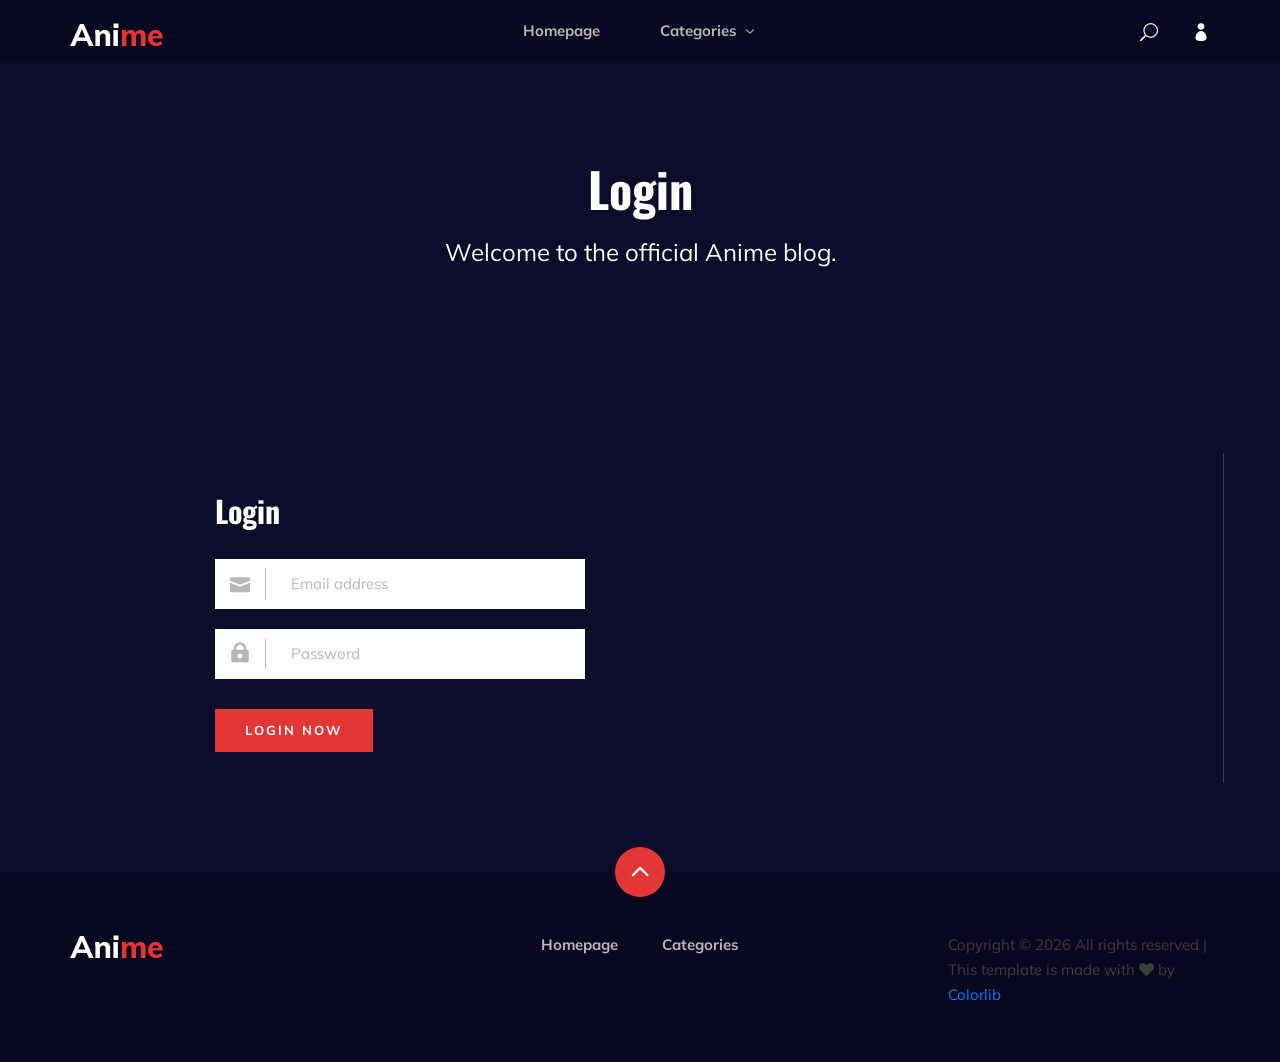
<file: login.html>
<!doctype html>
<html lang="zxx">
  <head>
    <meta charset="UTF-8" />
    <meta name="description" content="Anime Template" />
    <meta name="keywords" content="Anime, unica, creative, html" />
    <meta name="viewport" content="width=device-width, initial-scale=1.0" />
    <meta http-equiv="X-UA-Compatible" content="ie=edge" />
    <link rel="icon" href="img/anime/review-4.jpg" type="image/x-icon" />
    <title>Anime | Template</title>

    <!-- Google Font -->
    <link
      href="https://fonts.googleapis.com/css2?family=Oswald:wght@300;400;500;600;700&display=swap"
      rel="stylesheet"
    />
    <link
      href="https://fonts.googleapis.com/css2?family=Mulish:wght@300;400;500;600;700;800;900&display=swap"
      rel="stylesheet"
    />
    <link
      rel="stylesheet"
      href="https://unpkg.com/swiper@8/swiper-bundle.min.css"
    />
    <!-- Css Styles -->
    <link rel="stylesheet" href="css/bootstrap.min.css" type="text/css" />
    <link rel="stylesheet" href="css/font-awesome.min.css" type="text/css" />
    <link rel="stylesheet" href="css/elegant-icons.css" type="text/css" />
    <link rel="stylesheet" href="css/style.css" type="text/css" />
  </head>

  <body>
    <!-- Page Preloder -->
    <div id="preloder" class="preloder">
      <div class="loader"></div>
    </div>

    <!-- Header Section Begin -->
    <header class="header">
      <div class="container">
        <div class="row">
          <div class="col-lg-2">
            <div class="header__logo">
              <a href="./index.html">
                <img src="img/logo.png" alt="" />
              </a>
            </div>
          </div>
          <div class="col-lg-8">
            <div class="header__nav">
              <nav class="header__menu mobile-menu">
                <ul>
                  <li><a href="./index.html">Homepage</a></li>
                  <li>
                    <a href="./categories.html"
                      >Categories <span class="arrow_carrot-down"></span
                    ></a>
                    <ul class="dropdown">
                      <li><a href="./categories.html">Categories</a></li>
                    </ul>
                  </li>
                </ul>
              </nav>
            </div>
          </div>
          <div class="col-lg-2">
            <div class="header__right">
              <a href="#" class="search-switch"
                ><span class="icon_search"></span
              ></a>
              <a href="./login.html"><span class="icon_profile"></span></a>
            </div>
          </div>
        </div>
        <div id="mobile-menu-wrap"></div>
      </div>
    </header>
    <!-- Header End -->

    <!-- Normal Breadcrumb Begin -->
    <section
      class="normal-breadcrumb set-bg"
      data-setbg="img/normal-breadcrumb.jpg"
    >
      <div class="container">
        <div class="row">
          <div class="col-lg-12 text-center">
            <div class="normal__breadcrumb__text">
              <h2>Login</h2>
              <p>Welcome to the official Anime blog.</p>
            </div>
          </div>
        </div>
      </div>
    </section>
    <!-- Normal Breadcrumb End -->

    <!-- Login Section Begin -->
    <section class="login spad">
      <div class="container">
        <div class="row">
          <div class="col-lg-12">
            <div class="login__form">
              <h3>Login</h3>
              <form action="#">
                <div class="input__item">
                  <input type="text" placeholder="Email address" />
                  <span class="icon_mail"></span>
                </div>
                <div class="input__item">
                  <input type="text" placeholder="Password" />
                  <span class="icon_lock"></span>
                </div>
                <button type="submit" class="site-btn">Login Now</button>
              </form>
            </div>
          </div>
        </div>
      </div>
    </section>
    <!-- Login Section End -->

    <!-- Footer Section Begin -->
    <footer class="footer">
      <div class="page-up">
        <a href="#" id="scrollToTopButton"
          ><span class="arrow_carrot-up"></span
        ></a>
      </div>
      <div class="container">
        <div class="row">
          <div class="col-lg-3">
            <div class="footer__logo">
              <a href="./index.html"><img src="img/logo.png" alt="" /></a>
            </div>
          </div>
          <div class="col-lg-6">
            <div class="footer__nav">
              <ul>
                <li class="active"><a href="./index.html">Homepage</a></li>
                <li><a href="./categories.html">Categories</a></li>
              </ul>
            </div>
          </div>
          <div class="col-lg-3">
            <p>
              <!-- Link back to Colorlib can't be removed. Template is licensed under CC BY 3.0. -->
              Copyright &copy;
              <script>
                document.write(new Date().getFullYear());
              </script>
              All rights reserved | This template is made with
              <i class="fa fa-heart" aria-hidden="true"></i> by
              <a href="https://colorlib.com" target="_blank">Colorlib</a>
              <!-- Link back to Colorlib can't be removed. Template is licensed under CC BY 3.0. -->
            </p>
          </div>
        </div>
      </div>
    </footer>
    <!-- Footer Section End -->

    <!-- Search model Begin -->
    <div class="search-model">
      <div class="h-100 d-flex align-items-center justify-content-center">
        <div class="search-close-switch"><i class="icon_close"></i></div>
        <form class="search-model-form">
          <input type="text" id="search-input" placeholder="Search here....." />
        </form>
      </div>
    </div>
    <!-- Search model end -->

    <!-- Js Plugins -->
  </body>
</html>
</file>
<file: css/elegant-icons.css>
@font-face {
  font-family: "ElegantIcons";
  src: url("../fonts/ElegantIcons.eot");
  src:
    url("../fonts/ElegantIcons.eot?#iefix") format("embedded-opentype"),
    url("../fonts/ElegantIcons.woff") format("woff"),
    url("../fonts/ElegantIcons.ttf") format("truetype"),
    url("../fonts/ElegantIcons.svg#ElegantIcons") format("svg");
  font-weight: normal;
  font-style: normal;
}

/* Use the following CSS code if you want to use data attributes for inserting your icons */
[data-icon]:before {
  font-family: "ElegantIcons";
  content: attr(data-icon);
  speak: none;
  font-weight: normal;
  font-variant: normal;
  text-transform: none;
  line-height: 1;
  -webkit-font-smoothing: antialiased;
  -moz-osx-font-smoothing: grayscale;
}

/* Use the following CSS code if you want to have a class per icon */
/*
Instead of a list of all class selectors,
you can use the generic selector below, but it's slower:
[class*="your-class-prefix"] {
*/
.arrow_up,
.arrow_down,
.arrow_left,
.arrow_right,
.arrow_left-up,
.arrow_right-up,
.arrow_right-down,
.arrow_left-down,
.arrow-up-down,
.arrow_up-down_alt,
.arrow_left-right_alt,
.arrow_left-right,
.arrow_expand_alt2,
.arrow_expand_alt,
.arrow_condense,
.arrow_expand,
.arrow_move,
.arrow_carrot-up,
.arrow_carrot-down,
.arrow_carrot-left,
.arrow_carrot-right,
.arrow_carrot-2up,
.arrow_carrot-2down,
.arrow_carrot-2left,
.arrow_carrot-2right,
.arrow_carrot-up_alt2,
.arrow_carrot-down_alt2,
.arrow_carrot-left_alt2,
.arrow_carrot-right_alt2,
.arrow_carrot-2up_alt2,
.arrow_carrot-2down_alt2,
.arrow_carrot-2left_alt2,
.arrow_carrot-2right_alt2,
.arrow_triangle-up,
.arrow_triangle-down,
.arrow_triangle-left,
.arrow_triangle-right,
.arrow_triangle-up_alt2,
.arrow_triangle-down_alt2,
.arrow_triangle-left_alt2,
.arrow_triangle-right_alt2,
.arrow_back,
.icon_minus-06,
.icon_plus,
.icon_close,
.icon_check,
.icon_minus_alt2,
.icon_plus_alt2,
.icon_close_alt2,
.icon_check_alt2,
.icon_zoom-out_alt,
.icon_zoom-in_alt,
.icon_search,
.icon_box-empty,
.icon_box-selected,
.icon_minus-box,
.icon_plus-box,
.icon_box-checked,
.icon_circle-empty,
.icon_circle-slelected,
.icon_stop_alt2,
.icon_stop,
.icon_pause_alt2,
.icon_pause,
.icon_menu,
.icon_menu-square_alt2,
.icon_menu-circle_alt2,
.icon_ul,
.icon_ol,
.icon_adjust-horiz,
.icon_adjust-vert,
.icon_document_alt,
.icon_documents_alt,
.icon_pencil,
.icon_pencil-edit_alt,
.icon_pencil-edit,
.icon_folder-alt,
.icon_folder-open_alt,
.icon_folder-add_alt,
.icon_info_alt,
.icon_error-oct_alt,
.icon_error-circle_alt,
.icon_error-triangle_alt,
.icon_question_alt2,
.icon_question,
.icon_comment_alt,
.icon_chat_alt,
.icon_vol-mute_alt,
.icon_volume-low_alt,
.icon_volume-high_alt,
.icon_quotations,
.icon_quotations_alt2,
.icon_clock_alt,
.icon_lock_alt,
.icon_lock-open_alt,
.icon_key_alt,
.icon_cloud_alt,
.icon_cloud-upload_alt,
.icon_cloud-download_alt,
.icon_image,
.icon_images,
.icon_lightbulb_alt,
.icon_gift_alt,
.icon_house_alt,
.icon_genius,
.icon_mobile,
.icon_tablet,
.icon_laptop,
.icon_desktop,
.icon_camera_alt,
.icon_mail_alt,
.icon_cone_alt,
.icon_ribbon_alt,
.icon_bag_alt,
.icon_creditcard,
.icon_cart_alt,
.icon_paperclip,
.icon_tag_alt,
.icon_tags_alt,
.icon_trash_alt,
.icon_cursor_alt,
.icon_mic_alt,
.icon_compass_alt,
.icon_pin_alt,
.icon_pushpin_alt,
.icon_map_alt,
.icon_drawer_alt,
.icon_toolbox_alt,
.icon_book_alt,
.icon_calendar,
.icon_film,
.icon_table,
.icon_contacts_alt,
.icon_headphones,
.icon_lifesaver,
.icon_piechart,
.icon_refresh,
.icon_link_alt,
.icon_link,
.icon_loading,
.icon_blocked,
.icon_archive_alt,
.icon_heart_alt,
.icon_star_alt,
.icon_star-half_alt,
.icon_star,
.icon_star-half,
.icon_tools,
.icon_tool,
.icon_cog,
.icon_cogs,
.arrow_up_alt,
.arrow_down_alt,
.arrow_left_alt,
.arrow_right_alt,
.arrow_left-up_alt,
.arrow_right-up_alt,
.arrow_right-down_alt,
.arrow_left-down_alt,
.arrow_condense_alt,
.arrow_expand_alt3,
.arrow_carrot_up_alt,
.arrow_carrot-down_alt,
.arrow_carrot-left_alt,
.arrow_carrot-right_alt,
.arrow_carrot-2up_alt,
.arrow_carrot-2dwnn_alt,
.arrow_carrot-2left_alt,
.arrow_carrot-2right_alt,
.arrow_triangle-up_alt,
.arrow_triangle-down_alt,
.arrow_triangle-left_alt,
.arrow_triangle-right_alt,
.icon_minus_alt,
.icon_plus_alt,
.icon_close_alt,
.icon_check_alt,
.icon_zoom-out,
.icon_zoom-in,
.icon_stop_alt,
.icon_menu-square_alt,
.icon_menu-circle_alt,
.icon_document,
.icon_documents,
.icon_pencil_alt,
.icon_folder,
.icon_folder-open,
.icon_folder-add,
.icon_folder_upload,
.icon_folder_download,
.icon_info,
.icon_error-circle,
.icon_error-oct,
.icon_error-triangle,
.icon_question_alt,
.icon_comment,
.icon_chat,
.icon_vol-mute,
.icon_volume-low,
.icon_volume-high,
.icon_quotations_alt,
.icon_clock,
.icon_lock,
.icon_lock-open,
.icon_key,
.icon_cloud,
.icon_cloud-upload,
.icon_cloud-download,
.icon_lightbulb,
.icon_gift,
.icon_house,
.icon_camera,
.icon_mail,
.icon_cone,
.icon_ribbon,
.icon_bag,
.icon_cart,
.icon_tag,
.icon_tags,
.icon_trash,
.icon_cursor,
.icon_mic,
.icon_compass,
.icon_pin,
.icon_pushpin,
.icon_map,
.icon_drawer,
.icon_toolbox,
.icon_book,
.icon_contacts,
.icon_archive,
.icon_heart,
.icon_profile,
.icon_group,
.icon_grid-2x2,
.icon_grid-3x3,
.icon_music,
.icon_pause_alt,
.icon_phone,
.icon_upload,
.icon_download,
.social_facebook,
.social_twitter,
.social_pinterest,
.social_googleplus,
.social_tumblr,
.social_tumbleupon,
.social_wordpress,
.social_instagram,
.social_dribbble,
.social_vimeo,
.social_linkedin,
.social_rss,
.social_deviantart,
.social_share,
.social_myspace,
.social_skype,
.social_youtube,
.social_picassa,
.social_googledrive,
.social_flickr,
.social_blogger,
.social_spotify,
.social_delicious,
.social_facebook_circle,
.social_twitter_circle,
.social_pinterest_circle,
.social_googleplus_circle,
.social_tumblr_circle,
.social_stumbleupon_circle,
.social_wordpress_circle,
.social_instagram_circle,
.social_dribbble_circle,
.social_vimeo_circle,
.social_linkedin_circle,
.social_rss_circle,
.social_deviantart_circle,
.social_share_circle,
.social_myspace_circle,
.social_skype_circle,
.social_youtube_circle,
.social_picassa_circle,
.social_googledrive_alt2,
.social_flickr_circle,
.social_blogger_circle,
.social_spotify_circle,
.social_delicious_circle,
.social_facebook_square,
.social_twitter_square,
.social_pinterest_square,
.social_googleplus_square,
.social_tumblr_square,
.social_stumbleupon_square,
.social_wordpress_square,
.social_instagram_square,
.social_dribbble_square,
.social_vimeo_square,
.social_linkedin_square,
.social_rss_square,
.social_deviantart_square,
.social_share_square,
.social_myspace_square,
.social_skype_square,
.social_youtube_square,
.social_picassa_square,
.social_googledrive_square,
.social_flickr_square,
.social_blogger_square,
.social_spotify_square,
.social_delicious_square,
.icon_printer,
.icon_calulator,
.icon_building,
.icon_floppy,
.icon_drive,
.icon_search-2,
.icon_id,
.icon_id-2,
.icon_puzzle,
.icon_like,
.icon_dislike,
.icon_mug,
.icon_currency,
.icon_wallet,
.icon_pens,
.icon_easel,
.icon_flowchart,
.icon_datareport,
.icon_briefcase,
.icon_shield,
.icon_percent,
.icon_globe,
.icon_globe-2,
.icon_target,
.icon_hourglass,
.icon_balance,
.icon_rook,
.icon_printer-alt,
.icon_calculator_alt,
.icon_building_alt,
.icon_floppy_alt,
.icon_drive_alt,
.icon_search_alt,
.icon_id_alt,
.icon_id-2_alt,
.icon_puzzle_alt,
.icon_like_alt,
.icon_dislike_alt,
.icon_mug_alt,
.icon_currency_alt,
.icon_wallet_alt,
.icon_pens_alt,
.icon_easel_alt,
.icon_flowchart_alt,
.icon_datareport_alt,
.icon_briefcase_alt,
.icon_shield_alt,
.icon_percent_alt,
.icon_globe_alt,
.icon_clipboard {
  font-family: "ElegantIcons";
  speak: none;
  font-style: normal;
  font-weight: normal;
  font-variant: normal;
  text-transform: none;
  line-height: 1;
  -webkit-font-smoothing: antialiased;
}
.arrow_up:before {
  content: "\21";
}
.arrow_down:before {
  content: "\22";
}
.arrow_left:before {
  content: "\23";
}
.arrow_right:before {
  content: "\24";
}
.arrow_left-up:before {
  content: "\25";
}
.arrow_right-up:before {
  content: "\26";
}
.arrow_right-down:before {
  content: "\27";
}
.arrow_left-down:before {
  content: "\28";
}
.arrow-up-down:before {
  content: "\29";
}
.arrow_up-down_alt:before {
  content: "\2a";
}
.arrow_left-right_alt:before {
  content: "\2b";
}
.arrow_left-right:before {
  content: "\2c";
}
.arrow_expand_alt2:before {
  content: "\2d";
}
.arrow_expand_alt:before {
  content: "\2e";
}
.arrow_condense:before {
  content: "\2f";
}
.arrow_expand:before {
  content: "\30";
}
.arrow_move:before {
  content: "\31";
}
.arrow_carrot-up:before {
  content: "\32";
}
.arrow_carrot-down:before {
  content: "\33";
}
.arrow_carrot-left:before {
  content: "\34";
}
.arrow_carrot-right:before {
  content: "\35";
}
.arrow_carrot-2up:before {
  content: "\36";
}
.arrow_carrot-2down:before {
  content: "\37";
}
.arrow_carrot-2left:before {
  content: "\38";
}
.arrow_carrot-2right:before {
  content: "\39";
}
.arrow_carrot-up_alt2:before {
  content: "\3a";
}
.arrow_carrot-down_alt2:before {
  content: "\3b";
}
.arrow_carrot-left_alt2:before {
  content: "\3c";
}
.arrow_carrot-right_alt2:before {
  content: "\3d";
}
.arrow_carrot-2up_alt2:before {
  content: "\3e";
}
.arrow_carrot-2down_alt2:before {
  content: "\3f";
}
.arrow_carrot-2left_alt2:before {
  content: "\40";
}
.arrow_carrot-2right_alt2:before {
  content: "\41";
}
.arrow_triangle-up:before {
  content: "\42";
}
.arrow_triangle-down:before {
  content: "\43";
}
.arrow_triangle-left:before {
  content: "\44";
}
.arrow_triangle-right:before {
  content: "\45";
}
.arrow_triangle-up_alt2:before {
  content: "\46";
}
.arrow_triangle-down_alt2:before {
  content: "\47";
}
.arrow_triangle-left_alt2:before {
  content: "\48";
}
.arrow_triangle-right_alt2:before {
  content: "\49";
}
.arrow_back:before {
  content: "\4a";
}
.icon_minus-06:before {
  content: "\4b";
}
.icon_plus:before {
  content: "\4c";
}
.icon_close:before {
  content: "\4d";
}
.icon_check:before {
  content: "\4e";
}
.icon_minus_alt2:before {
  content: "\4f";
}
.icon_plus_alt2:before {
  content: "\50";
}
.icon_close_alt2:before {
  content: "\51";
}
.icon_check_alt2:before {
  content: "\52";
}
.icon_zoom-out_alt:before {
  content: "\53";
}
.icon_zoom-in_alt:before {
  content: "\54";
}
.icon_search:before {
  content: "\55";
}
.icon_box-empty:before {
  content: "\56";
}
.icon_box-selected:before {
  content: "\57";
}
.icon_minus-box:before {
  content: "\58";
}
.icon_plus-box:before {
  content: "\59";
}
.icon_box-checked:before {
  content: "\5a";
}
.icon_circle-empty:before {
  content: "\5b";
}
.icon_circle-slelected:before {
  content: "\5c";
}
.icon_stop_alt2:before {
  content: "\5d";
}
.icon_stop:before {
  content: "\5e";
}
.icon_pause_alt2:before {
  content: "\5f";
}
.icon_pause:before {
  content: "\60";
}
.icon_menu:before {
  content: "\61";
}
.icon_menu-square_alt2:before {
  content: "\62";
}
.icon_menu-circle_alt2:before {
  content: "\63";
}
.icon_ul:before {
  content: "\64";
}
.icon_ol:before {
  content: "\65";
}
.icon_adjust-horiz:before {
  content: "\66";
}
.icon_adjust-vert:before {
  content: "\67";
}
.icon_document_alt:before {
  content: "\68";
}
.icon_documents_alt:before {
  content: "\69";
}
.icon_pencil:before {
  content: "\6a";
}
.icon_pencil-edit_alt:before {
  content: "\6b";
}
.icon_pencil-edit:before {
  content: "\6c";
}
.icon_folder-alt:before {
  content: "\6d";
}
.icon_folder-open_alt:before {
  content: "\6e";
}
.icon_folder-add_alt:before {
  content: "\6f";
}
.icon_info_alt:before {
  content: "\70";
}
.icon_error-oct_alt:before {
  content: "\71";
}
.icon_error-circle_alt:before {
  content: "\72";
}
.icon_error-triangle_alt:before {
  content: "\73";
}
.icon_question_alt2:before {
  content: "\74";
}
.icon_question:before {
  content: "\75";
}
.icon_comment_alt:before {
  content: "\76";
}
.icon_chat_alt:before {
  content: "\77";
}
.icon_vol-mute_alt:before {
  content: "\78";
}
.icon_volume-low_alt:before {
  content: "\79";
}
.icon_volume-high_alt:before {
  content: "\7a";
}
.icon_quotations:before {
  content: "\7b";
}
.icon_quotations_alt2:before {
  content: "\7c";
}
.icon_clock_alt:before {
  content: "\7d";
}
.icon_lock_alt:before {
  content: "\7e";
}
.icon_lock-open_alt:before {
  content: "\e000";
}
.icon_key_alt:before {
  content: "\e001";
}
.icon_cloud_alt:before {
  content: "\e002";
}
.icon_cloud-upload_alt:before {
  content: "\e003";
}
.icon_cloud-download_alt:before {
  content: "\e004";
}
.icon_image:before {
  content: "\e005";
}
.icon_images:before {
  content: "\e006";
}
.icon_lightbulb_alt:before {
  content: "\e007";
}
.icon_gift_alt:before {
  content: "\e008";
}
.icon_house_alt:before {
  content: "\e009";
}
.icon_genius:before {
  content: "\e00a";
}
.icon_mobile:before {
  content: "\e00b";
}
.icon_tablet:before {
  content: "\e00c";
}
.icon_laptop:before {
  content: "\e00d";
}
.icon_desktop:before {
  content: "\e00e";
}
.icon_camera_alt:before {
  content: "\e00f";
}
.icon_mail_alt:before {
  content: "\e010";
}
.icon_cone_alt:before {
  content: "\e011";
}
.icon_ribbon_alt:before {
  content: "\e012";
}
.icon_bag_alt:before {
  content: "\e013";
}
.icon_creditcard:before {
  content: "\e014";
}
.icon_cart_alt:before {
  content: "\e015";
}
.icon_paperclip:before {
  content: "\e016";
}
.icon_tag_alt:before {
  content: "\e017";
}
.icon_tags_alt:before {
  content: "\e018";
}
.icon_trash_alt:before {
  content: "\e019";
}
.icon_cursor_alt:before {
  content: "\e01a";
}
.icon_mic_alt:before {
  content: "\e01b";
}
.icon_compass_alt:before {
  content: "\e01c";
}
.icon_pin_alt:before {
  content: "\e01d";
}
.icon_pushpin_alt:before {
  content: "\e01e";
}
.icon_map_alt:before {
  content: "\e01f";
}
.icon_drawer_alt:before {
  content: "\e020";
}
.icon_toolbox_alt:before {
  content: "\e021";
}
.icon_book_alt:before {
  content: "\e022";
}
.icon_calendar:before {
  content: "\e023";
}
.icon_film:before {
  content: "\e024";
}
.icon_table:before {
  content: "\e025";
}
.icon_contacts_alt:before {
  content: "\e026";
}
.icon_headphones:before {
  content: "\e027";
}
.icon_lifesaver:before {
  content: "\e028";
}
.icon_piechart:before {
  content: "\e029";
}
.icon_refresh:before {
  content: "\e02a";
}
.icon_link_alt:before {
  content: "\e02b";
}
.icon_link:before {
  content: "\e02c";
}
.icon_loading:before {
  content: "\e02d";
}
.icon_blocked:before {
  content: "\e02e";
}
.icon_archive_alt:before {
  content: "\e02f";
}
.icon_heart_alt:before {
  content: "\e030";
}
.icon_star_alt:before {
  content: "\e031";
}
.icon_star-half_alt:before {
  content: "\e032";
}
.icon_star:before {
  content: "\e033";
}
.icon_star-half:before {
  content: "\e034";
}
.icon_tools:before {
  content: "\e035";
}
.icon_tool:before {
  content: "\e036";
}
.icon_cog:before {
  content: "\e037";
}
.icon_cogs:before {
  content: "\e038";
}
.arrow_up_alt:before {
  content: "\e039";
}
.arrow_down_alt:before {
  content: "\e03a";
}
.arrow_left_alt:before {
  content: "\e03b";
}
.arrow_right_alt:before {
  content: "\e03c";
}
.arrow_left-up_alt:before {
  content: "\e03d";
}
.arrow_right-up_alt:before {
  content: "\e03e";
}
.arrow_right-down_alt:before {
  content: "\e03f";
}
.arrow_left-down_alt:before {
  content: "\e040";
}
.arrow_condense_alt:before {
  content: "\e041";
}
.arrow_expand_alt3:before {
  content: "\e042";
}
.arrow_carrot_up_alt:before {
  content: "\e043";
}
.arrow_carrot-down_alt:before {
  content: "\e044";
}
.arrow_carrot-left_alt:before {
  content: "\e045";
}
.arrow_carrot-right_alt:before {
  content: "\e046";
}
.arrow_carrot-2up_alt:before {
  content: "\e047";
}
.arrow_carrot-2dwnn_alt:before {
  content: "\e048";
}
.arrow_carrot-2left_alt:before {
  content: "\e049";
}
.arrow_carrot-2right_alt:before {
  content: "\e04a";
}
.arrow_triangle-up_alt:before {
  content: "\e04b";
}
.arrow_triangle-down_alt:before {
  content: "\e04c";
}
.arrow_triangle-left_alt:before {
  content: "\e04d";
}
.arrow_triangle-right_alt:before {
  content: "\e04e";
}
.icon_minus_alt:before {
  content: "\e04f";
}
.icon_plus_alt:before {
  content: "\e050";
}
.icon_close_alt:before {
  content: "\e051";
}
.icon_check_alt:before {
  content: "\e052";
}
.icon_zoom-out:before {
  content: "\e053";
}
.icon_zoom-in:before {
  content: "\e054";
}
.icon_stop_alt:before {
  content: "\e055";
}
.icon_menu-square_alt:before {
  content: "\e056";
}
.icon_menu-circle_alt:before {
  content: "\e057";
}
.icon_document:before {
  content: "\e058";
}
.icon_documents:before {
  content: "\e059";
}
.icon_pencil_alt:before {
  content: "\e05a";
}
.icon_folder:before {
  content: "\e05b";
}
.icon_folder-open:before {
  content: "\e05c";
}
.icon_folder-add:before {
  content: "\e05d";
}
.icon_folder_upload:before {
  content: "\e05e";
}
.icon_folder_download:before {
  content: "\e05f";
}
.icon_info:before {
  content: "\e060";
}
.icon_error-circle:before {
  content: "\e061";
}
.icon_error-oct:before {
  content: "\e062";
}
.icon_error-triangle:before {
  content: "\e063";
}
.icon_question_alt:before {
  content: "\e064";
}
.icon_comment:before {
  content: "\e065";
}
.icon_chat:before {
  content: "\e066";
}
.icon_vol-mute:before {
  content: "\e067";
}
.icon_volume-low:before {
  content: "\e068";
}
.icon_volume-high:before {
  content: "\e069";
}
.icon_quotations_alt:before {
  content: "\e06a";
}
.icon_clock:before {
  content: "\e06b";
}
.icon_lock:before {
  content: "\e06c";
}
.icon_lock-open:before {
  content: "\e06d";
}
.icon_key:before {
  content: "\e06e";
}
.icon_cloud:before {
  content: "\e06f";
}
.icon_cloud-upload:before {
  content: "\e070";
}
.icon_cloud-download:before {
  content: "\e071";
}
.icon_lightbulb:before {
  content: "\e072";
}
.icon_gift:before {
  content: "\e073";
}
.icon_house:before {
  content: "\e074";
}
.icon_camera:before {
  content: "\e075";
}
.icon_mail:before {
  content: "\e076";
}
.icon_cone:before {
  content: "\e077";
}
.icon_ribbon:before {
  content: "\e078";
}
.icon_bag:before {
  content: "\e079";
}
.icon_cart:before {
  content: "\e07a";
}
.icon_tag:before {
  content: "\e07b";
}
.icon_tags:before {
  content: "\e07c";
}
.icon_trash:before {
  content: "\e07d";
}
.icon_cursor:before {
  content: "\e07e";
}
.icon_mic:before {
  content: "\e07f";
}
.icon_compass:before {
  content: "\e080";
}
.icon_pin:before {
  content: "\e081";
}
.icon_pushpin:before {
  content: "\e082";
}
.icon_map:before {
  content: "\e083";
}
.icon_drawer:before {
  content: "\e084";
}
.icon_toolbox:before {
  content: "\e085";
}
.icon_book:before {
  content: "\e086";
}
.icon_contacts:before {
  content: "\e087";
}
.icon_archive:before {
  content: "\e088";
}
.icon_heart:before {
  content: "\e089";
}
.icon_profile:before {
  content: "\e08a";
}
.icon_group:before {
  content: "\e08b";
}
.icon_grid-2x2:before {
  content: "\e08c";
}
.icon_grid-3x3:before {
  content: "\e08d";
}
.icon_music:before {
  content: "\e08e";
}
.icon_pause_alt:before {
  content: "\e08f";
}
.icon_phone:before {
  content: "\e090";
}
.icon_upload:before {
  content: "\e091";
}
.icon_download:before {
  content: "\e092";
}
.social_facebook:before {
  content: "\e093";
}
.social_twitter:before {
  content: "\e094";
}
.social_pinterest:before {
  content: "\e095";
}
.social_googleplus:before {
  content: "\e096";
}
.social_tumblr:before {
  content: "\e097";
}
.social_tumbleupon:before {
  content: "\e098";
}
.social_wordpress:before {
  content: "\e099";
}
.social_instagram:before {
  content: "\e09a";
}
.social_dribbble:before {
  content: "\e09b";
}
.social_vimeo:before {
  content: "\e09c";
}
.social_linkedin:before {
  content: "\e09d";
}
.social_rss:before {
  content: "\e09e";
}
.social_deviantart:before {
  content: "\e09f";
}
.social_share:before {
  content: "\e0a0";
}
.social_myspace:before {
  content: "\e0a1";
}
.social_skype:before {
  content: "\e0a2";
}
.social_youtube:before {
  content: "\e0a3";
}
.social_picassa:before {
  content: "\e0a4";
}
.social_googledrive:before {
  content: "\e0a5";
}
.social_flickr:before {
  content: "\e0a6";
}
.social_blogger:before {
  content: "\e0a7";
}
.social_spotify:before {
  content: "\e0a8";
}
.social_delicious:before {
  content: "\e0a9";
}
.social_facebook_circle:before {
  content: "\e0aa";
}
.social_twitter_circle:before {
  content: "\e0ab";
}
.social_pinterest_circle:before {
  content: "\e0ac";
}
.social_googleplus_circle:before {
  content: "\e0ad";
}
.social_tumblr_circle:before {
  content: "\e0ae";
}
.social_stumbleupon_circle:before {
  content: "\e0af";
}
.social_wordpress_circle:before {
  content: "\e0b0";
}
.social_instagram_circle:before {
  content: "\e0b1";
}
.social_dribbble_circle:before {
  content: "\e0b2";
}
.social_vimeo_circle:before {
  content: "\e0b3";
}
.social_linkedin_circle:before {
  content: "\e0b4";
}
.social_rss_circle:before {
  content: "\e0b5";
}
.social_deviantart_circle:before {
  content: "\e0b6";
}
.social_share_circle:before {
  content: "\e0b7";
}
.social_myspace_circle:before {
  content: "\e0b8";
}
.social_skype_circle:before {
  content: "\e0b9";
}
.social_youtube_circle:before {
  content: "\e0ba";
}
.social_picassa_circle:before {
  content: "\e0bb";
}
.social_googledrive_alt2:before {
  content: "\e0bc";
}
.social_flickr_circle:before {
  content: "\e0bd";
}
.social_blogger_circle:before {
  content: "\e0be";
}
.social_spotify_circle:before {
  content: "\e0bf";
}
.social_delicious_circle:before {
  content: "\e0c0";
}
.social_facebook_square:before {
  content: "\e0c1";
}
.social_twitter_square:before {
  content: "\e0c2";
}
.social_pinterest_square:before {
  content: "\e0c3";
}
.social_googleplus_square:before {
  content: "\e0c4";
}
.social_tumblr_square:before {
  content: "\e0c5";
}
.social_stumbleupon_square:before {
  content: "\e0c6";
}
.social_wordpress_square:before {
  content: "\e0c7";
}
.social_instagram_square:before {
  content: "\e0c8";
}
.social_dribbble_square:before {
  content: "\e0c9";
}
.social_vimeo_square:before {
  content: "\e0ca";
}
.social_linkedin_square:before {
  content: "\e0cb";
}
.social_rss_square:before {
  content: "\e0cc";
}
.social_deviantart_square:before {
  content: "\e0cd";
}
.social_share_square:before {
  content: "\e0ce";
}
.social_myspace_square:before {
  content: "\e0cf";
}
.social_skype_square:before {
  content: "\e0d0";
}
.social_youtube_square:before {
  content: "\e0d1";
}
.social_picassa_square:before {
  content: "\e0d2";
}
.social_googledrive_square:before {
  content: "\e0d3";
}
.social_flickr_square:before {
  content: "\e0d4";
}
.social_blogger_square:before {
  content: "\e0d5";
}
.social_spotify_square:before {
  content: "\e0d6";
}
.social_delicious_square:before {
  content: "\e0d7";
}
.icon_printer:before {
  content: "\e103";
}
.icon_calulator:before {
  content: "\e0ee";
}
.icon_building:before {
  content: "\e0ef";
}
.icon_floppy:before {
  content: "\e0e8";
}
.icon_drive:before {
  content: "\e0ea";
}
.icon_search-2:before {
  content: "\e101";
}
.icon_id:before {
  content: "\e107";
}
.icon_id-2:before {
  content: "\e108";
}
.icon_puzzle:before {
  content: "\e102";
}
.icon_like:before {
  content: "\e106";
}
.icon_dislike:before {
  content: "\e0eb";
}
.icon_mug:before {
  content: "\e105";
}
.icon_currency:before {
  content: "\e0ed";
}
.icon_wallet:before {
  content: "\e100";
}
.icon_pens:before {
  content: "\e104";
}
.icon_easel:before {
  content: "\e0e9";
}
.icon_flowchart:before {
  content: "\e109";
}
.icon_datareport:before {
  content: "\e0ec";
}
.icon_briefcase:before {
  content: "\e0fe";
}
.icon_shield:before {
  content: "\e0f6";
}
.icon_percent:before {
  content: "\e0fb";
}
.icon_globe:before {
  content: "\e0e2";
}
.icon_globe-2:before {
  content: "\e0e3";
}
.icon_target:before {
  content: "\e0f5";
}
.icon_hourglass:before {
  content: "\e0e1";
}
.icon_balance:before {
  content: "\e0ff";
}
.icon_rook:before {
  content: "\e0f8";
}
.icon_printer-alt:before {
  content: "\e0fa";
}
.icon_calculator_alt:before {
  content: "\e0e7";
}
.icon_building_alt:before {
  content: "\e0fd";
}
.icon_floppy_alt:before {
  content: "\e0e4";
}
.icon_drive_alt:before {
  content: "\e0e5";
}
.icon_search_alt:before {
  content: "\e0f7";
}
.icon_id_alt:before {
  content: "\e0e0";
}
.icon_id-2_alt:before {
  content: "\e0fc";
}
.icon_puzzle_alt:before {
  content: "\e0f9";
}
.icon_like_alt:before {
  content: "\e0dd";
}
.icon_dislike_alt:before {
  content: "\e0f1";
}
.icon_mug_alt:before {
  content: "\e0dc";
}
.icon_currency_alt:before {
  content: "\e0f3";
}
.icon_wallet_alt:before {
  content: "\e0d8";
}
.icon_pens_alt:before {
  content: "\e0db";
}
.icon_easel_alt:before {
  content: "\e0f0";
}
.icon_flowchart_alt:before {
  content: "\e0df";
}
.icon_datareport_alt:before {
  content: "\e0f2";
}
.icon_briefcase_alt:before {
  content: "\e0f4";
}
.icon_shield_alt:before {
  content: "\e0d9";
}
.icon_percent_alt:before {
  content: "\e0da";
}
.icon_globe_alt:before {
  content: "\e0de";
}
.icon_clipboard:before {
  content: "\e0e6";
}

.glyph {
  float: left;
  text-align: center;
  padding: 0.75em;
  margin: 0.4em 1.5em 0.75em 0;
  width: 6em;
  text-shadow: none;
}
.glyph_big {
  font-size: 128px;
  color: #59c5dc;
  float: left;
  margin-right: 20px;
}

.glyph div {
  padding-bottom: 10px;
}

.glyph input {
  font-family: consolas, monospace;
  font-size: 12px;
  width: 100%;
  text-align: center;
  border: 0;
  box-shadow: 0 0 0 1px #ccc;
  padding: 0.2em;
  -moz-border-radius: 5px;
  -webkit-border-radius: 5px;
}
.centered {
  margin-left: auto;
  margin-right: auto;
}
.glyph .fs1 {
  font-size: 2em;
}
</file>
<file: css/style.css>
html,
body {
  height: 100%;
  font-family: "Mulish", sans-serif;
  -webkit-font-smoothing: antialiased;
  background: #0b0c2a;
}
h1,
h2,
h3,
h4,
h5,
h6 {
  margin: 0;
  color: #111111;
  font-weight: 400;
  font-family: "Mulish", sans-serif;
}
h1 {
  font-size: 70px;
}
h2 {
  font-size: 36px;
}
h3 {
  font-size: 30px;
}
h4 {
  font-size: 24px;
}
h5 {
  font-size: 18px;
}
h6 {
  font-size: 16px;
}
p {
  font-size: 15px;
  font-family: "Mulish", sans-serif;
  color: #3d3d3d;
  font-weight: 400;
  line-height: 25px;
  margin: 0 0 15px 0;
}
img {
  max-width: 100%;
}
input:focus,
select:focus,
button:focus,
textarea:focus {
  outline: none;
}
a:hover,
a:focus {
  text-decoration: none;
  outline: none;
  color: #fff;
}
ul,
ol {
  padding: 0;
  margin: 0;
}
.section-title {
  margin-bottom: 30px;
}
.section-title h4,
.section-title h5 {
  color: #fff;
  font-weight: 600;
  line-height: 21px;
  text-transform: uppercase;
  padding-left: 20px;
  position: relative;
  font-family: "Oswald", sans-serif;
}
.section-title h4:after,
.section-title h5:after {
  position: absolute;
  left: 0;
  top: -6px;
  height: 32px;
  width: 4px;
  background: #e53637;
  content: "";
}
.set-bg {
  background-repeat: no-repeat;
  background-size: cover;
  background-position: top center;
}
.spad {
  padding-top: 100px;
  padding-bottom: 100px;
}
.text-white h1,
.text-white h2,
.text-white h3,
.text-white h4,
.text-white h5,
.text-white h6,
.text-white p,
.text-white span,
.text-white li,
.text-white a {
  color: #fff;
}
.primary-btn {
  display: inline-block;
  font-size: 13px;
  font-weight: 700;
  text-transform: uppercase;
  color: #fff;
  letter-spacing: 2px;
}
.primary-btn span {
  font-size: 18px;
  margin-left: 5px;
  position: relative;
  top: 3px;
}
.site-btn {
  font-size: 13px;
  color: #fff;
  background: #e53637;
  font-weight: 700;
  border: none;
  border-radius: 2px;
  letter-spacing: 2px;
  text-transform: uppercase;
  display: inline-block;
  padding: 12px 30px;
}
.preloder {
  position: fixed;
  width: 100%;
  height: 100%;
  top: 0;
  left: 0;
  z-index: 999999;
  background: #000;
  visibility: hidden;
  opacity: 0;
  transition: 0.2s;
}
.preloder.active {
  visibility: visible;
  opacity: 1;
}
.loader {
  width: 40px;
  height: 40px;
  position: absolute;
  top: 50%;
  left: 50%;
  margin-top: -13px;
  margin-left: -13px;
  border-radius: 60px;
  animation: loader 0.8s linear infinite;
  -webkit-animation: loader 0.8s linear infinite;
}
@keyframes loader {
  0% {
    transform: rotate(0deg);
    border: 4px solid #f44336;
    border-left-color: transparent;
  }
  50% {
    transform: rotate(180deg);
    border: 4px solid #673ab7;
    border-left-color: transparent;
  }
  100% {
    transform: rotate(360deg);
    border: 4px solid #f44336;
    border-left-color: transparent;
  }
}
.spacial-controls {
  position: fixed;
  width: 111px;
  height: 91px;
  top: 0;
  right: 0;
  z-index: 999;
}
.spacial-controls .search-switch {
  display: block;
  height: 100%;
  padding-top: 30px;
  background: #323232;
  text-align: center;
  cursor: pointer;
}
.search-model {
  display: none;
  position: fixed;
  width: 100%;
  height: 100%;
  left: 0;
  top: 0;
  background: #000;
  z-index: 99999;
}
.search-model-form {
  padding: 0 15px;
}
.search-model-form input {
  width: 500px;
  font-size: 40px;
  border: none;
  border-bottom: 2px solid #333;
  background: 0 0;
  color: #999;
}
.search-close-switch {
  position: absolute;
  width: 50px;
  height: 50px;
  background: #333;
  color: #fff;
  text-align: center;
  border-radius: 50%;
  font-size: 28px;
  line-height: 28px;
  top: 30px;
  cursor: pointer;
  display: flex;
  align-items: center;
  justify-content: center;
}
.header {
  background: #070720;
}
.header__logo {
  padding: 20px 0 17px;
}
.header__logo a {
  display: inline-block;
}
.header__menu {
  text-align: center;
}
.header__menu ul li {
  list-style: none;
  display: inline-block;
  position: relative;
  margin-right: 16px;
}
.header__menu ul li.active a {
  background: #e53637;
  color: #fff;
}
.header__menu ul li:hover a {
  color: #fff;
}
.header__menu ul li:hover .dropdown {
  top: 62px;
  opacity: 1;
  visibility: visible;
}
.header__menu ul li:hover .dropdown li a {
  background: transparent;
}
.header__menu ul li:last-child {
  margin-right: 0;
}
.header__menu ul li .dropdown {
  position: absolute;
  left: 0;
  top: 82px;
  width: 150px;
  background: #fff;
  text-align: left;
  padding: 5px 0;
  z-index: 9;
  opacity: 0;
  visibility: hidden;
  transition: all, 0.3s;
}
.header__menu ul li .dropdown li {
  display: block;
  margin-right: 0;
}
.header__menu ul li .dropdown li a {
  font-size: 14px;
  color: #111;
  font-weight: 500;
  padding: 5px 20px;
}
.header__menu ul li a {
  font-size: 15px;
  color: #b7b7b7;
  display: block;
  font-weight: 700;
  transition: all, 0.5s;
  padding: 20px;
}
.header__menu ul li a span {
  position: relative;
  font-size: 17px;
  top: 2px;
}
.header__right {
  text-align: right;
  padding: 20px 0 15px;
}
.header__right a {
  display: inline-block;
  font-size: 18px;
  color: #fff;
  margin-right: 30px;
}
.header__right a:last-child {
  margin-right: 0;
}
.slicknav_menu {
  display: none;
}
.hero {
  padding-top: 50px;
}
.hero-box {
  position: relative;
}
.hero-box .hero__slider-pagination {
  position: absolute;
  left: 0;
  bottom: 10px;
  width: 100%;
  text-align: center;
}
.hero-box .hero__slider-pagination span {
  height: 8px;
  width: 8px;
  background: #b7b7b7;
  border-radius: 50%;
  margin-right: 10px;
  opacity: 1;
}
.hero-box .hero__slider-pagination span.active {
  background: #ffffff;
}
.hero-box .hero__slider-pagination span:last-child {
  margin-right: 0;
}
.hero-box .hero__slider-pagination span.swiper-pagination-bullet-active {
  background-color: white;
}
.hero-box .hero__slider-arrow {
  font-size: 36px;
  height: 66px;
  width: 66px;
  background: #0b0c2a;
  line-height: 66px;
  text-align: center;
  color: #fff;
  transform: rotate(45deg);
  position: relative;
  z-index: 4;
  position: absolute;
  left: -33px;
  top: 50%;
  margin-top: -47px;
}
.hero-box .hero__slider-arrow.arrow__next {
  left: auto;
  right: -33px;
}
.hero-box .hero__slider-arrow:after {
  position: absolute;
  top: 6px;
  left: 0;
  right: 0;
  height: 54px;
  width: 54px;
  background: rgba(255, 255, 255, 0.1);
  content: "";
  z-index: -1;
  margin: 0 auto;
}
.hero-box .hero__slider-arrow span {
  transform: rotate(-45deg);
  display: block;
  z-index: 1;
}
.hero__items {
  padding: 250px 0 42px 50px;
  border-radius: 5px;
  position: relative;
}
.hero__text {
  position: relative;
  z-index: 9;
}
.hero__text .label {
  font-size: 13px;
  color: #e53637;
  background: #fff;
  padding: 5px 14px 3px;
  display: inline-block;
  position: relative;
  top: -100px;
  opacity: 0;
  transition: all, 0.2s;
}
.hero__text h2 {
  color: #fff;
  font-size: 42px;
  font-family: "Oswald", sans-serif;
  font-weight: 700;
  line-height: 52px;
  margin-top: 35px;
  margin-bottom: 8px;
  position: relative;
  top: -100px;
  opacity: 0;
  transition: all, 0.4s;
}
.hero__text p {
  color: #fff;
  font-size: 16px;
  margin-bottom: 40px;
  position: relative;
  top: -100px;
  opacity: 0;
  transition: all, 0.6s;
}
.hero__text a {
  position: relative;
  top: -100px;
  opacity: 0;
  transition: all, 0.8s;
}
.hero__text a span {
  font-size: 13px;
  color: #fff;
  background: #e53637;
  display: inline-block;
  font-weight: 700;
  letter-spacing: 2px;
  text-transform: uppercase;
  padding: 14px 20px;
  border-radius: 4px 0 0 4px;
  margin-right: 1px;
}
.hero__text a i {
  font-size: 20px;
  display: inline-block;
  background: #e53637;
  padding: 11px 5px 16px 8px;
  color: #fff;
  border-radius: 0 4px 4px 0;
}
.hero__text .show {
  opacity: 1;
}
.hero__slider {
  position: relative;
}
.hero__slider .swiper-slide-active .hero__text .label {
  top: 0;
  opacity: 1;
}
.hero__slider .swiper-slide-active .hero__text h2 {
  top: 0;
  opacity: 1;
}
.hero__slider .swiper-slide-active .hero__text p {
  top: 0;
  opacity: 1;
}
.hero__slider .swiper-slide-active .hero__text a {
  top: 0;
  opacity: 1;
}
.product {
  padding-bottom: 60px;
  padding-top: 80px;
}
.product-page {
  padding-top: 60px;
}
.btn__all {
  text-align: right;
  margin-bottom: 30px;
}
.trending__product {
  margin-bottom: 50px;
}
.popular__product {
  margin-bottom: 50px;
}
.recent__product {
  margin-bottom: 50px;
}
.product__item {
  margin-bottom: 30px;
}
.product__item__pic {
  height: 325px;
  position: relative;
  border-radius: 5px;
}
.product__item__pic img {
  position: absolute;
}
.product__item__pic .ep {
  font-size: 13px;
  color: #fff;
  background: #e53637;
  display: inline-block;
  padding: 2px 12px;
  border-radius: 4px;
  position: absolute;
  left: 10px;
  top: 10px;
}
.product__item__pic .comment {
  font-size: 13px;
  color: #fff;
  background: #3d3d3d;
  display: inline-block;
  padding: 2px 10px;
  border-radius: 4px;
  position: absolute;
  left: 10px;
  bottom: 10px;
}
.product__item__pic .view {
  font-size: 13px;
  color: #fff;
  background: #3d3d3d;
  display: inline-block;
  padding: 2px 10px;
  border-radius: 4px;
  position: absolute;
  right: 10px;
  bottom: 10px;
}
.product__item__text {
  padding-top: 20px;
}
.product__item__text ul {
  margin-bottom: 10px;
}
.product__item__text ul li {
  list-style: none;
  font-size: 10px;
  color: #fff;
  font-weight: 700;
  padding: 1px 10px;
  background: rgba(255, 255, 255, 0.2);
  border-radius: 50px;
  display: inline-block;
}
.product__item__text h5 a {
  color: #fff;
  font-weight: 700;
  line-height: 26px;
}
.product__sidebar .section-title h5 {
  color: #fff;
  font-weight: 600;
  font-family: "Oswald", sans-serif;
  line-height: 21px;
  text-transform: uppercase;
  padding-left: 20px;
  position: relative;
}
.product__sidebar .section-title h5:after {
  position: absolute;
  left: 0;
  top: -6px;
  height: 32px;
  width: 4px;
  background: #e53637;
  content: "";
}
.product__sidebar__view {
  position: relative;
  margin-bottom: 80px;
}
.product__sidebar__view .filter__controls {
  position: absolute;
  right: 0;
  top: -5px;
}
.product__sidebar__view .filter__controls li {
  list-style: none;
  font-size: 13px;
  color: #b7b7b7;
  display: inline-block;
  margin-right: 7px;
  cursor: pointer;
}
.product__sidebar__view .filter__controls li.active {
  color: #fff;
}
.product__sidebar__view .filter__controls li:last-child {
  margin-right: 0;
}
.product__sidebar__view__item {
  height: 190px;
  position: relative;
  border-radius: 5px;
  margin-bottom: 20px;
  background-repeat: no-repeat;
  background-size: cover;
}
.product__sidebar__view__item::after {
  content: "";
  display: block;
  position: absolute;
  top: 0;
  right: 0;
  bottom: 0;
  left: 0;
  background: #000;
  background: linear-gradient(
    0deg,
    rgba(0, 0, 0, 0.8) 0%,
    rgba(0, 0, 0, 0.7) 23%,
    rgba(255, 255, 255, 0) 100%
  );
  border-radius: 5px;
  z-index: 1;
}
.product__sidebar__view__item img {
  position: absolute;
  top: 0;
  left: 0;
  bottom: 0;
  right: 0;
  z-index: 0;
}
.product__sidebar__view__item .ep {
  font-size: 13px;
  color: #fff;
  background: #e53637;
  display: inline-block;
  padding: 2px 12px;
  border-radius: 4px;
  position: absolute;
  left: 10px;
  top: 10px;
  z-index: 2;
}
.product__sidebar__view__item .view {
  font-size: 13px;
  color: #fff;
  background: #3d3d3d;
  display: inline-block;
  padding: 2px 10px;
  border-radius: 4px;
  position: absolute;
  right: 10px;
  top: 10px;
  z-index: 2;
}
.product__sidebar__view__item h5 {
  position: absolute;
  left: 0;
  bottom: 25px;
  width: 100%;
  padding: 0 30px 0 20px;
  z-index: 2;
}
.product__sidebar__view__item h5 a {
  color: #fff;
  font-weight: 700;
  line-height: 26px;
}
.product__sidebar__comment {
  margin-bottom: 35px;
}
.product__sidebar__comment__item {
  margin-bottom: 20px;
  overflow: hidden;
}
.product__sidebar__comment__item__pic {
  float: left;
  margin-right: 15px;
}
.product__sidebar__comment__item__text {
  overflow: hidden;
}
.product__sidebar__comment__item__text ul {
  margin-bottom: 10px;
}
.product__sidebar__comment__item__text ul li {
  list-style: none;
  font-size: 10px;
  color: #fff;
  font-weight: 700;
  padding: 1px 10px;
  background: rgba(255, 255, 255, 0.2);
  border-radius: 50px;
  display: inline-block;
}
.product__sidebar__comment__item__text h5 {
  margin-bottom: 10px;
}
.product__sidebar__comment__item__text h5 a {
  color: #fff;
  font-weight: 700;
  line-height: 26px;
}
.product__sidebar__comment__item__text span {
  display: block;
  font-size: 13px;
  color: #b7b7b7;
}
.product__page__title {
  border-bottom: 2px solid rgba(255, 255, 255, 0.2);
  padding-bottom: 10px;
  margin-bottom: 30px;
}
.product__page__title .section-title {
  margin-bottom: 0;
}
.product__page__title .product__page__filter {
  text-align: right;
}
.product__page__title .product__page__filter p {
  color: #fff;
  display: inline-block;
  margin-bottom: 0;
  margin-right: 16px;
}
.product__page__title .product__page__filter .nice-select {
  float: none;
  display: inline-block;
  font-size: 15px;
  color: #3d3d3d;
  font-weight: 700;
  border-radius: 0;
  padding-left: 15px;
  padding-right: 40px;
  height: 32px;
  line-height: 32px;
}
.product__page__title .product__page__filter .nice-select:after {
  border-bottom: 2px solid #111;
  border-right: 2px solid #111;
  height: 8px;
  top: 47%;
  width: 8px;
  right: 15px;
}
.product__page__title .product__page__filter .nice-select .list {
  margin-top: 0;
  border-radius: 0;
}
.product__pagination {
  padding-top: 15px;
}
.product__pagination a {
  display: inline-block;
  font-size: 15px;
  color: #b7b7b7;
  font-weight: 600;
  height: 50px;
  width: 50px;
  border: 1px solid transparent;
  border-radius: 50%;
  line-height: 48px;
  text-align: center;
  transition: all, 0.3s;
}
.product__pagination a:hover {
  color: #ffffff;
}
.product__pagination a.current-page {
  border: 1px solid #ffffff;
}
.product__pagination a i {
  color: #b7b7b7;
  font-size: 15px;
}
.anime-details {
  padding-top: 60px;
}
.anime__details__content {
  margin-bottom: 65px;
}
.anime__details__text {
  position: relative;
}
.anime__details__text p {
  color: #b7b7b7;
  font-size: 18px;
  line-height: 30px;
}
.anime__details__pic {
  height: 440px;
  border-radius: 5px;
  position: relative;
}
.anime__details__pic .comment {
  font-size: 13px;
  color: #fff;
  background: #3d3d3d;
  display: inline-block;
  padding: 2px 10px;
  border-radius: 4px;
  position: absolute;
  left: 10px;
  bottom: 25px;
}
.anime__details__pic .view {
  font-size: 13px;
  color: #fff;
  background: #3d3d3d;
  display: inline-block;
  padding: 2px 10px;
  border-radius: 4px;
  position: absolute;
  right: 10px;
  bottom: 25px;
}
.anime__details__title {
  margin-bottom: 20px;
}
.anime__details__title h3 {
  color: #fff;
  font-weight: 700;
  margin-bottom: 13px;
}
.anime__details__title span {
  font-size: 15px;
  color: #b7b7b7;
  display: block;
}
.anime__details__rating {
  text-align: center;
  position: absolute;
  right: 0;
  top: 0;
}
.anime__details__rating .rating i {
  font-size: 24px;
  color: #e89f12;
  display: inline-block;
}
.anime__details__rating span {
  display: block;
  font-size: 18px;
  color: #b7b7b7;
}
.anime__details__widget {
  margin-bottom: 15px;
}
.anime__details__widget ul {
  margin-bottom: 20px;
}
.anime__details__widget ul li {
  list-style: none;
  font-size: 15px;
  color: #fff;
  line-height: 30px;
  position: relative;
  padding-left: 18px;
}
.anime__details__widget ul li:before {
  position: absolute;
  left: 0;
  top: 12px;
  height: 6px;
  width: 6px;
  background: #b7b7b7;
  content: "";
}
.anime__details__widget ul li span {
  color: #b7b7b7;
  width: 115px;
  display: inline-block;
}
.anime__details__btn .follow-btn {
  font-size: 13px;
  color: #fff;
  background: #e53637;
  display: inline-block;
  font-weight: 700;
  letter-spacing: 2px;
  text-transform: uppercase;
  padding: 14px 20px;
  border-radius: 4px;
  margin-right: 11px;
}
.anime__details__btn .watch-btn span {
  font-size: 13px;
  color: #fff;
  background: #e53637;
  display: inline-block;
  font-weight: 700;
  letter-spacing: 2px;
  text-transform: uppercase;
  padding: 14px 20px;
  border-radius: 4px 0 0 4px;
  margin-right: 1px;
}
.anime__details__btn .watch-btn i {
  font-size: 20px;
  display: inline-block;
  background: #e53637;
  padding: 11px 5px 16px 8px;
  color: #fff;
  border-radius: 0 4px 4px 0;
}
.anime__details__review {
  margin-bottom: 55px;
}
.anime__review__item {
  overflow: hidden;
  margin-bottom: 15px;
}
.anime__review__item__pic {
  float: left;
  margin-right: 20px;
  position: relative;
}
.anime__review__item__pic:before {
  position: absolute;
  right: -30px;
  top: 15px;
  border-top: 15px solid transparent;
  border-left: 15px solid #1d1e39;
  content: "";
  transform: rotate(45deg);
}
.anime__review__item__pic img {
  height: 50px;
  width: 50px;
  border-radius: 50%;
}
.anime__review__item__text {
  overflow: hidden;
  background: #1d1e39;
  padding: 18px 30px 16px 20px;
  border-radius: 10px;
}
.anime__review__item__text h6 {
  color: #fff;
  font-weight: 700;
  margin-bottom: 10px;
}
.anime__review__item__text h6 span {
  color: #b7b7b7;
  font-weight: 400;
}
.anime__review__item__text p {
  color: #b7b7b7;
  line-height: 23px;
  margin-bottom: 0;
}
.anime__details__form form textarea {
  width: 100%;
  font-size: 15px;
  color: #b7b7b7;
  padding-left: 20px;
  padding-top: 12px;
  height: 110px;
  border: none;
  border-radius: 5px;
  resize: none;
  margin-bottom: 24px;
}
.anime__details__form form button {
  font-size: 11px;
  color: #fff;
  font-weight: 700;
  letter-spacing: 2px;
  text-transform: uppercase;
  background: #e53637;
  border: none;
  padding: 10px 15px;
  border-radius: 2px;
}
.anime__video__player {
  margin-bottom: 70px;
}
.anime__video__player .plyr--video {
  border-radius: 5px;
  background: transparent;
}
.anime__video__player .plyr audio,
.anime__video__player .plyr iframe,
.anime__video__player .plyr video {
  width: 102%;
}
.anime__video__player .plyr--full-ui.plyr--video .plyr__control--overlaid {
  display: block;
}
.anime__video__player .plyr--video .plyr__control.plyr__tab-focus,
.anime__video__player .plyr--video .plyr__control:hover,
.anime__video__player .plyr--video .plyr__control[aria-expanded="true"] {
  background: transparent;
}
.anime__video__player .plyr--video .plyr__controls {
  background: transparent;
}
.anime__video__player .plyr--video .plyr__progress__buffer {
  color: transparent;
}
.anime__video__player .plyr--full-ui input[type="range"] {
  color: #fff;
}
.anime__video__player
  .plyr__controls
  .plyr__controls__item.plyr__progress__container {
  position: absolute;
  left: 26px;
  bottom: 45px;
  width: calc(100% - 60px);
}
.anime__video__player .plyr__menu {
  margin-right: 70px;
}
.anime__video__player .plyr__controls .plyr__controls__item:first-child {
  position: absolute;
  left: 32px;
  bottom: 8px;
}
.anime__video__player .plyr__controls .plyr__controls__item:last-child {
  position: absolute;
  right: 32px;
  bottom: 8px;
}
.anime__video__player .plyr__volume {
  position: absolute;
  width: auto;
  left: 76px;
  bottom: 8px;
}
.anime__video__player .plyr__controls .plyr__controls__item.plyr__time {
  position: absolute;
  left: 106px;
  bottom: 12px;
}
.anime__video__player .plyr__control--overlaid {
  background: transparent;
  background: var(
    --plyr-video-control-background-hover,
    var(--plyr-color-main, var(--plyr-color-main, transparent))
  );
}
.anime__video__player .plyr__control--overlaid svg {
  height: 60px;
  width: 50px;
}
.anime__details__episodes {
  margin-bottom: 35px;
}
.anime__details__episodes a {
  display: inline-block;
  font-size: 15px;
  color: #fff;
  background: rgba(255, 255, 255, 0.2);
  padding: 10px 20px;
  border-radius: 4px;
  margin-right: 15px;
  margin-bottom: 20px;
  transition: all, 0.3s;
}
.anime__details__episodes a:hover {
  color: #000;
  background: #fff;
}
.breadcrumb-option {
  padding-top: 35px;
}
.breadcrumb__links a {
  font-size: 15px;
  color: #fff;
  margin-right: 18px;
  display: inline-block;
  position: relative;
}
.breadcrumb__links a i {
  margin-right: 5px;
  color: #e53637;
}
.breadcrumb__links a:after {
  position: absolute;
  right: -14px;
  top: 0;
  content: "\f105";
  font-family: "FontAwesome";
}
.breadcrumb__links span {
  font-size: 15px;
  color: #b7b7b7;
  display: inline-block;
}
.normal-breadcrumb {
  height: 300px;
  display: flex;
  align-items: center;
  justify-content: center;
}
.normal__breadcrumb__text h2 {
  color: #fff;
  font-size: 48px;
  font-family: "Oswald", sans-serif;
  font-weight: 700;
  margin-bottom: 22px;
}
.normal__breadcrumb__text p {
  color: #fff;
  font-size: 24px;
  margin-bottom: 0;
}
.blog {
  padding-top: 70px;
  padding-bottom: 90px;
}
.blog__item {
  height: 580px;
  position: relative;
  margin-left: -10px;
  margin-right: -10px;
  margin-bottom: 10px;
}
.blog__item.small__item {
  height: 285px;
}
.blog__item.small__item .blog__item__text {
  padding: 0 30px;
}
.blog__item.small__item .blog__item__text p {
  margin-bottom: 5px;
}
.blog__item.small__item .blog__item__text h4 a {
  font-size: 20px;
  line-height: 30px;
}
.blog__item__text {
  position: absolute;
  left: 0;
  bottom: 25px;
  text-align: center;
  width: 100%;
  padding: 0 105px;
}
.blog__item__text p {
  color: #fff;
  margin-bottom: 12px;
}
.blog__item__text p span {
  color: #e53637;
  margin-right: 5px;
}
.blog__item__text h4 a {
  color: #fff;
  line-height: 34px;
}
.blog-details {
  padding-top: 70px;
}
.blog__details__title {
  text-align: center;
  margin-bottom: 70px;
}
.blog__details__title h6 {
  font-size: 15px;
  color: #fff;
  font-weight: 700;
  text-transform: uppercase;
  margin-bottom: 30px;
}
.blog__details__title h6 span {
  color: #b7b7b7;
  font-weight: 400;
  text-transform: none;
}
.blog__details__title h2 {
  color: #fff;
  font-size: 48px;
  font-weight: 700;
  line-height: 60px;
  margin-bottom: 38px;
}
.blog__details__title .blog__details__social a {
  display: inline-block;
  font-size: 15px;
  color: #fff;
  padding: 16px 35px 14px 20px;
  border-radius: 2px;
  margin-right: 6px;
}
.blog__details__title .blog__details__social a:last-child {
  margin-right: 0;
}
.blog__details__title .blog__details__social a.facebook {
  background: #3b5998;
}
.blog__details__title .blog__details__social a.pinterest {
  background: #ca2027;
}
.blog__details__title .blog__details__social a.linkedin {
  background: #0372b1;
}
.blog__details__title .blog__details__social a.twitter {
  background: #39a1f2;
}
.blog__details__title .blog__details__social a i {
  margin-right: 6px;
}
.blog__details__pic {
  margin-bottom: 30px;
}
.blog__details__pic img {
  min-width: 100%;
}
.blog__details__text {
  margin-bottom: 40px;
}
.blog__details__text p {
  color: #fff;
  font-size: 17px;
  line-height: 30px;
}
.blog__details__item__text {
  margin-bottom: 42px;
}
.blog__details__item__text h4 {
  color: #fff;
  font-weight: 700;
  margin-bottom: 35px;
}
.blog__details__item__text img {
  min-width: 100%;
  margin-bottom: 26px;
}
.blog__details__item__text p {
  color: #fff;
  font-size: 17px;
  line-height: 30px;
  margin-bottom: 0;
}
.blog__details__tags {
  margin-bottom: 60px;
}
.blog__details__tags a {
  display: inline-block;
  color: #b7b7b7;
  font-size: 12px;
  font-weight: 700;
  letter-spacing: 2px;
  text-transform: uppercase;
  background: rgba(255, 255, 255, 0.1);
  border-radius: 2px;
  margin-right: 6px;
  padding: 6px 15px;
  margin-bottom: 10px;
}
.blog__details__tags a:last-child {
  margin-right: 0;
}
.blog__details__btns {
  border-top: 1px solid rgba(255, 255, 255, 0.2);
  border-bottom: 1px solid rgba(255, 255, 255, 0.2);
  padding: 20px 0 15px;
  margin-bottom: 65px;
}
.blog__details__btns__item {
  margin-bottom: 20px;
}
.blog__details__btns__item.next__btn {
  text-align: right;
}
.blog__details__btns__item h5 a {
  font-size: 17px;
  letter-spacing: 2px;
  color: #fff;
}
.blog__details__btns__item h5 a span {
  font-size: 30px;
  color: #b7b7b7;
  position: relative;
  top: 8px;
}
.blog__details__comment {
  border-bottom: 1px solid rgba(255, 255, 255, 0.1);
  padding-bottom: 30px;
}
.blog__details__comment h4 {
  color: #fff;
  font-weight: 700;
  margin-bottom: 26px;
}
.blog__details__comment__item {
  margin-bottom: 40px;
  overflow: hidden;
}
.blog__details__comment__item.blog__details__comment__item--reply {
  padding-left: 112px;
}
.blog__details__comment__item__pic {
  float: left;
  margin-right: 40px;
}
.blog__details__comment__item__text {
  overflow: hidden;
}
.blog__details__comment__item__text span {
  font-size: 14px;
  color: #b7b7b7;
  display: block;
  margin-bottom: 10px;
}
.blog__details__comment__item__text h5 {
  color: #fff;
  font-weight: 700;
  margin-bottom: 10px;
}
.blog__details__comment__item__text p {
  color: #b7b7b7;
  font-size: 14px;
  line-height: 22px;
  margin-bottom: 25px;
}
.blog__details__comment__item__text a {
  display: inline-block;
  color: #fff;
  background: rgba(255, 255, 255, 0.1);
  padding: 6px 20px;
  letter-spacing: 2px;
  border-radius: 2px;
  margin-right: 14px;
  transition: all, 0.3s;
}
.blog__details__comment__item__text a:hover {
  background: #e53637;
}
.blog__details__form {
  padding-top: 50px;
}
.blog__details__form h4 {
  color: #fff;
  font-weight: 700;
  margin-bottom: 26px;
}
.blog__details__form form input {
  height: 50px;
  width: 100%;
  background: #fff;
  font-size: 15px;
  color: #a6a6a6;
  padding-left: 20px;
  border-radius: 2px;
  border: none;
  margin-bottom: 30px;
}
.blog__details__form form input::placeholder {
  color: #a6a6a6;
}
.blog__details__form form textarea {
  height: 115px;
  width: 100%;
  background: #fff;
  font-size: 15px;
  color: #a6a6a6;
  padding-left: 20px;
  border-radius: 2px;
  padding-top: 12px;
  resize: none;
  border: none;
  margin-bottom: 34px;
}
.blog__details__form form textarea::placeholder {
  color: #a6a6a6;
}
.login {
  padding-top: 130px;
  padding-bottom: 120px;
}
.login__form {
  position: relative;
  padding-left: 145px;
}
.login__form:after {
  position: absolute;
  right: -14px;
  top: -40px;
  height: 330px;
  width: 1px;
  background: rgba(255, 255, 255, 0.2);
  content: "";
}
.login__form h3 {
  color: #fff;
  font-weight: 700;
  font-family: "Oswald", sans-serif;
  margin-bottom: 30px;
}
.login__form form .input__item {
  position: relative;
  width: 370px;
  margin-bottom: 20px;
}
.login__form form .input__item:before {
  position: absolute;
  left: 50px;
  top: 10px;
  height: 30px;
  width: 1px;
  background: #b7b7b7;
  content: "";
}
.login__form form .input__item input {
  height: 50px;
  width: 100%;
  font-size: 15px;
  color: #b7b7b7;
  background: #fff;
  border: none;
  padding-left: 76px;
}
.login__form form .input__item input::placeholder {
  color: #b7b7b7;
}
.login__form form .input__item span {
  color: #b7b7b7;
  font-size: 20px;
  position: absolute;
  left: 15px;
  top: 13px;
}
.login__form form button {
  border-radius: 0;
  margin-top: 10px;
}
.login__form .forget_pass {
  font-size: 15px;
  color: #fff;
  display: inline-block;
  position: absolute;
  right: 60px;
  bottom: 12px;
}
.login__register {
  padding-left: 30px;
}
.login__register h3 {
  color: #fff;
  font-weight: 700;
  font-family: "Oswald", sans-serif;
  margin-bottom: 30px;
}
.login__register .primary-btn {
  background: #e53637;
  padding: 12px 42px;
}
.login__social {
  padding-top: 52px;
}
.login__social__links {
  text-align: center;
}
.login__social__links span {
  color: #fff;
  display: block;
  font-size: 13px;
  font-weight: 700;
  letter-spacing: 2px;
  text-transform: uppercase;
  margin-bottom: 30px;
}
.login__social__links ul li {
  list-style: none;
  margin-bottom: 15px;
}
.login__social__links ul li:last-child {
  margin-bottom: 0;
}
.login__social__links ul li a {
  color: #fff;
  display: block;
  font-size: 13px;
  font-weight: 700;
  letter-spacing: 2px;
  text-transform: uppercase;
  width: 460px;
  padding: 14px 0;
  position: relative;
  margin: 0 auto;
}
.login__social__links ul li a.facebook {
  background: #4267b2;
}
.login__social__links ul li a.google {
  background: #ff4343;
}
.login__social__links ul li a.twitter {
  background: #1da1f2;
}
.login__social__links ul li a i {
  font-size: 20px;
  position: absolute;
  left: 32px;
  top: 14px;
}
.signup {
  padding-top: 130px;
  padding-bottom: 150px;
}
.signup .login__form:after {
  height: 450px;
}
.signup .login__form h5 {
  font-size: 15px;
  color: #fff;
  margin-top: 36px;
}
.signup .login__form h5 a {
  color: #e53637;
  font-weight: 700;
}
.signup .login__social__links {
  text-align: left;
  padding-left: 40px;
}
.signup .login__social__links h3 {
  color: #fff;
  font-weight: 700;
  font-family: "Oswald", sans-serif;
  margin-bottom: 30px;
}
.signup .login__social__links ul li a {
  margin: 0;
  text-align: center;
}
.footer {
  background: #070720;
  padding-top: 60px;
  padding-bottom: 40px;
  position: relative;
}
.page-up {
  position: absolute;
  left: 50%;
  top: -25px;
  margin-left: -25px;
}
.page-up a {
  display: inline-block;
  font-size: 36px;
  color: #fff;
  height: 50px;
  width: 50px;
  background: #e53637;
  line-height: 50px;
  text-align: center;
  border-radius: 50%;
}
.page-up a span {
  position: relative;
  top: 2px;
  left: -1px;
}
.footer__nav {
  text-align: center;
}
.footer__nav ul li {
  list-style: none;
  display: inline-block;
  position: relative;
  margin-right: 40px;
}
.footer__nav ul li:last-child {
  margin-right: 0;
}
.footer__nav ul li a {
  font-size: 15px;
  color: #b7b7b7;
  display: block;
  font-weight: 700;
}
.footer__copyright__text {
  color: #b7b7b7;
  margin-bottom: 0;
  text-align: right;
}
.footer__copyright__text a {
  color: #e53637;
}
@media only screen and (min-width: 1200px) and (max-width: 1300px) {
  .hero {
    overflow: hidden;
  }
}
@media only screen and (min-width: 1200px) {
  .container {
    max-width: 1170px;
  }
}
@media only screen and (min-width: 992px) and (max-width: 1199px) {
  .hero {
    overflow: hidden;
  }
  .login__form {
    position: relative;
    padding-left: 32px;
  }
  .login__social__links ul li a {
    width: 380px;
  }
  .blog__item__text {
    padding: 0 50px;
  }
}
@media only screen and (min-width: 768px) and (max-width: 991px) {
  .hero {
    overflow: hidden;
  }
  .header {
    position: relative;
  }
  .header .container {
    position: relative;
  }
  .header__right {
    position: absolute;
    right: 120px;
    top: -42px;
    padding: 0;
  }
  .header__menu {
    display: none;
  }
  .slicknav_menu {
    background: transparent;
    padding: 0;
    display: block;
  }
  .slicknav_nav {
    position: absolute;
    left: 0;
    top: 60px;
    width: 100%;
    background: #fff;
    padding: 15px 30px;
    z-index: 9;
  }
  .slicknav_nav ul {
    margin: 0;
  }
  .slicknav_nav .slicknav_row,
  .slicknav_nav a {
    padding: 7px 0;
    margin: 0;
    color: #111;
    font-weight: 600;
  }
  .slicknav_btn {
    border-radius: 0;
    background-color: #222;
    position: absolute;
    right: 0;
    top: 9px;
  }
  .slicknav_nav .slicknav_arrow {
    color: #111;
  }
  .slicknav_nav .slicknav_row:hover {
    border-radius: 0;
    background: transparent;
    color: #111;
  }
  .slicknav_nav a:hover {
    border-radius: 0;
    background: transparent;
    color: #111;
  }
  .product__sidebar {
    padding-top: 50px;
  }
  .footer__logo {
    text-align: center;
    margin-bottom: 20px;
  }
  .footer__nav {
    margin-bottom: 15px;
  }
  .footer__copyright__text {
    text-align: center;
  }
  .anime__details__widget ul li span {
    width: 90px;
  }
  .anime__details__pic {
    margin-bottom: 40px;
  }
  .anime__details__sidebar {
    padding-top: 50px;
  }
  .login__form {
    padding-left: 0;
    margin-bottom: 40px;
  }
  .login__form:after {
    display: none;
  }
  .login__form form .input__item {
    width: auto;
  }
  .login__register {
    padding-left: 0;
  }
  .signup .login__social__links {
    padding-left: 0;
  }
}
@media only screen and (max-width: 767px) {
  .hero {
    overflow: hidden;
  }
  .header {
    position: relative;
  }
  .header .container {
    position: relative;
  }
  .header__right {
    position: absolute;
    right: 120px;
    top: -42px;
    padding: 0;
  }
  .header__menu {
    display: none;
  }
  .slicknav_menu {
    background: transparent;
    padding: 0;
    display: block;
  }
  .slicknav_nav {
    position: absolute;
    left: 0;
    top: 60px;
    width: 100%;
    background: #fff;
    padding: 15px 30px;
    z-index: 9;
  }
  .slicknav_nav ul {
    margin: 0;
  }
  .slicknav_nav .slicknav_row,
  .slicknav_nav a {
    padding: 7px 0;
    margin: 0;
    color: #111;
    font-weight: 600;
  }
  .slicknav_btn {
    border-radius: 0;
    background-color: #222;
    position: absolute;
    right: 0;
    top: 9px;
  }
  .slicknav_nav .slicknav_arrow {
    color: #111;
  }
  .slicknav_nav .slicknav_row:hover {
    border-radius: 0;
    background: transparent;
    color: #111;
  }
  .slicknav_nav a:hover {
    border-radius: 0;
    background: transparent;
    color: #111;
  }
  .product__sidebar {
    padding-top: 50px;
  }
  .footer__logo {
    text-align: center;
    margin-bottom: 20px;
  }
  .footer__nav {
    margin-bottom: 15px;
  }
  .footer__copyright__text {
    text-align: center;
  }
  .blog__details__title h2 {
    font-size: 34px;
    line-height: normal;
  }
  .anime__details__pic {
    margin-bottom: 40px;
  }
  .anime__details__sidebar {
    padding-top: 50px;
  }
  .btn__all {
    text-align: left;
  }
  .product__page__title .section-title {
    margin-bottom: 30px;
  }
  .product__page__title .product__page__filter {
    text-align: left;
  }
  .anime__details__rating {
    text-align: left;
    position: relative;
    margin-bottom: 20px;
  }
  .blog__details__social {
    overflow: hidden;
  }
  .blog__details__title .blog__details__social a {
    margin-right: 10px;
    margin-bottom: 10px;
    width: calc(50% - 10px);
    float: left;
  }
  .login__form {
    padding-left: 0;
    margin-bottom: 40px;
  }
  .login__form:after {
    display: none;
  }
  .login__form form .input__item {
    width: auto;
  }
  .signup .login__social__links {
    padding-left: 0;
  }
  .login__social__links ul li a {
    width: auto;
  }
  .blog__item__text {
    padding: 0 30px;
  }
  .login__register {
    padding-left: 0;
  }
  .product__sidebar__view .filter__controls li {
    margin-right: 2px;
  }
  .search-model-form input {
    width: 100%;
  }
}
@media only screen and (max-width: 479px) {
  .hero__slider.owl-carousel .owl-nav {
    display: none;
  }
  .hero__items {
    padding: 250px 0 42px 15px;
  }
  .hero__text h2 {
    font-size: 32px;
  }
  .footer__nav ul li {
    margin-right: 10px;
  }
  .anime__details__btn .follow-btn {
    padding: 14px 26px;
    margin-right: 11px;
    margin-bottom: 25px;
  }
  .anime__details__widget ul li span {
    width: 85px;
  }
  .anime__video__player .plyr__volume {
    left: 65px;
  }
  .anime__video__player .plyr__controls .plyr__controls__item.plyr__time {
    left: 95px;
  }
  .anime__video__player .plyr__menu {
    margin-right: 60px;
  }
  .blog__details__title h2 {
    font-size: 30px;
    line-height: normal;
  }
  .blog__details__title .blog__details__social a {
    padding: 16px 25px 14px 20px;
  }
  .blog__details__comment__item.blog__details__comment__item--reply {
    padding-left: 0;
  }
  .blog__details__comment__item__pic {
    margin-right: 25px;
  }
  .blog__details__comment__item__text a {
    margin-right: 6px;
  }
  .login__social__links ul li a i {
    left: 20px;
  }
  .login__form .forget_pass {
    position: relative;
    left: 0;
    bottom: 0;
    margin-top: 25px;
  }
  .header__right a {
    margin-right: 10px;
  }
  .anime__review__item__text h6 span {
    font-size: 12px;
  }
  .anime__review__item__text {
    padding: 18px 20px 20px;
  }
}
/*# sourceMappingURL=style.css.map */
</file>
